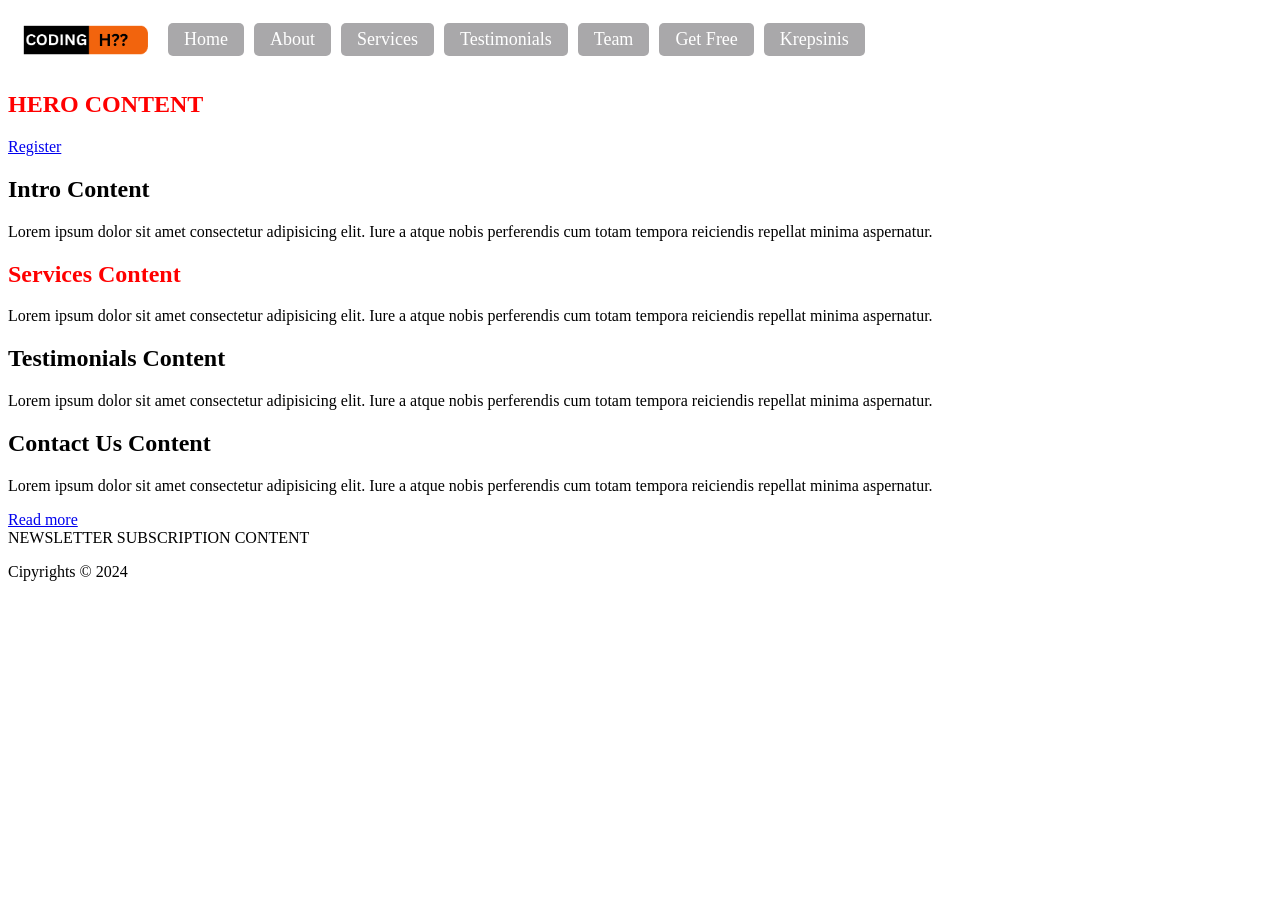
<file: index.html>
<!DOCTYPE html>
<html lang="en">

<head>
    <meta charset="UTF-8">
    <meta name="viewport" content="width=device-width, initial-scale=1.0">
    <title>Document</title>
    <link rel="stylesheet" href="../css/header.css">
    <style>
        .red {
            color: red;
        }

        .section-title:hover {
            text-transform: uppercase;
        }
    </style>
    <!-- analitika / statistika -->
</head>

<body>
    <!-- FB, TW -->

    <!--<header>
        <img src="/codingh.png" alt="logo">
        <nav>
            <a id="home" href="#">Home</a>
            <a href="./services">Services</a>
            <a href="#">About</a>
            <a href="#">Contact us</a>
        </nav>
    </header> -->

    <main>
        <section>
            <h1 class="red">HERO CONTENT</h1>
            <a href="#">Register</a>
        </section>

        <section>
            <h2 class="section-title">INTRO CONTENT</h2>
            <p>Lorem ipsum dolor sit amet consectetur adipisicing elit. Iure a atque nobis perferendis cum totam tempora reiciendis repellat minima aspernatur.</p>
        </section>

        <section>
            <h2 class="section-title red">SERVICES CONTENT</h2>
            <p>Lorem ipsum dolor sit amet consectetur adipisicing elit. Iure a atque nobis perferendis cum totam tempora reiciendis repellat minima aspernatur.</p>
        </section>

        <section>
            <h2 class="section-title">TESTIMONIALS CONTENT</h2>
            <p>Lorem ipsum dolor sit amet consectetur adipisicing elit. Iure a atque nobis perferendis cum totam tempora reiciendis repellat minima aspernatur.</p>
        </section>

        <section>
            <h2 class="section-title">CONTACT US CONTENT</h2>
            <p>Lorem ipsum dolor sit amet consectetur adipisicing elit. Iure a atque nobis perferendis cum totam tempora reiciendis repellat minima aspernatur.</p>
            <a href="#">Read more</a>
        </section>

        <section>
            NEWSLETTER SUBSCRIPTION CONTENT
        </section>
    </main>

    <footer id="main_footer">
        <p>Cipyrights &copy; 2024</p>
    </footer>

    <!-- custom / visa kita -->
    <script src="./js/main.js" type="module" defer></script>
    <script type="module" src="../js/header.js"></script>
    
</body>

</html>
</file>
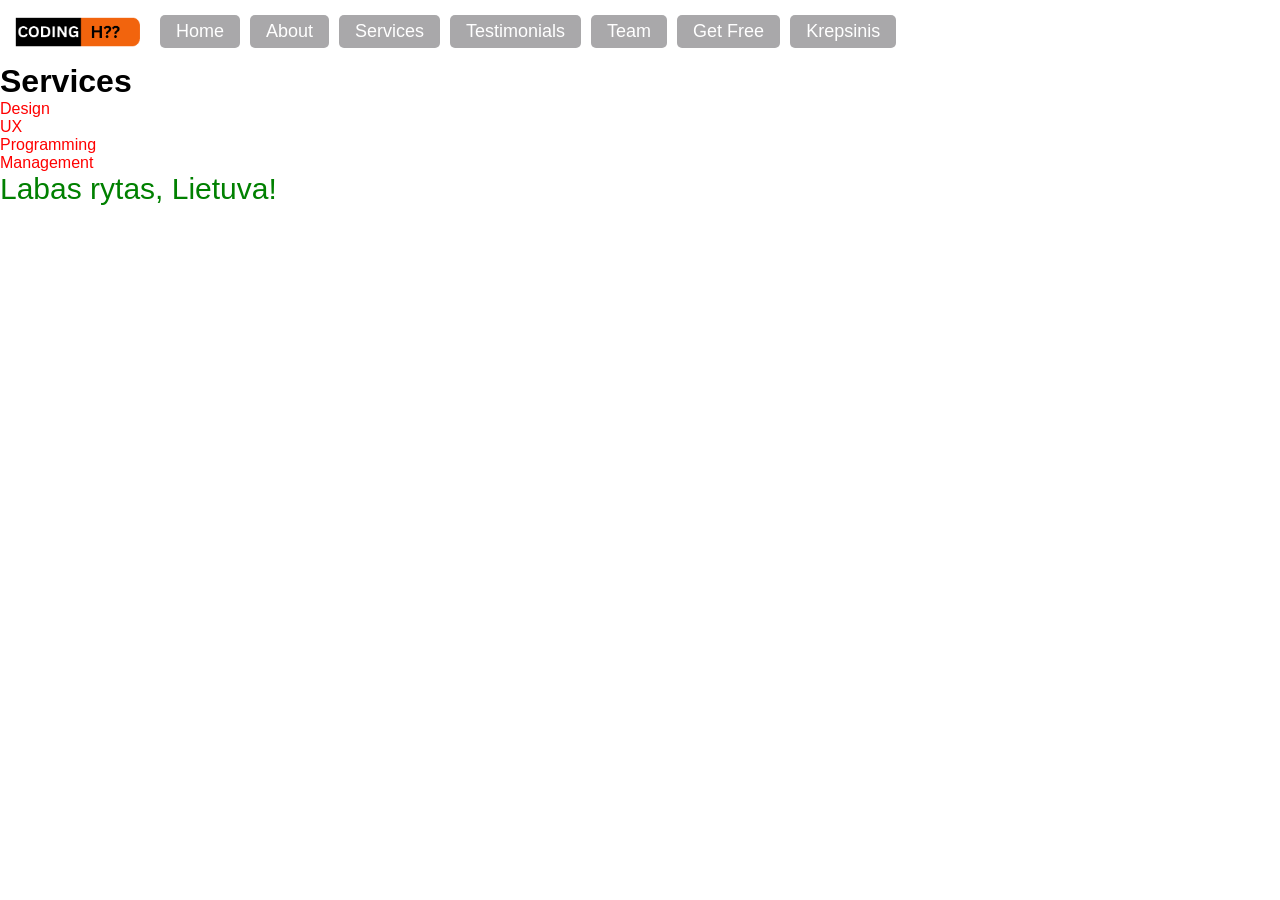
<file: services/index.html>
<!DOCTYPE html>
<html lang="en">

<head>
    <meta charset="UTF-8">
    <meta name="viewport" content="width=device-width, initial-scale=1.0">
    <title>Document</title>
    <link rel="stylesheet" href="../css/main.css">
    <link rel="stylesheet" href="../css/header.css">
</head>

<body>
    <main>
        <h1>Services</h1>
        <section>
            <p>Siuo metu neteikiame jokiu paslaugu.</p>
            <!-- <ul>
                <li>Design</li>
                <li>UX</li>
                <li>Programming</li>
                <li>Management</li>
            </ul> -->
        </section>
        <section>
            Empty...
        </section>
    </main>

    <script type="module" src="../js/services.js"></script>
    <script src="../js/header.js" type="module"></script>
</body>

</html>
</file>
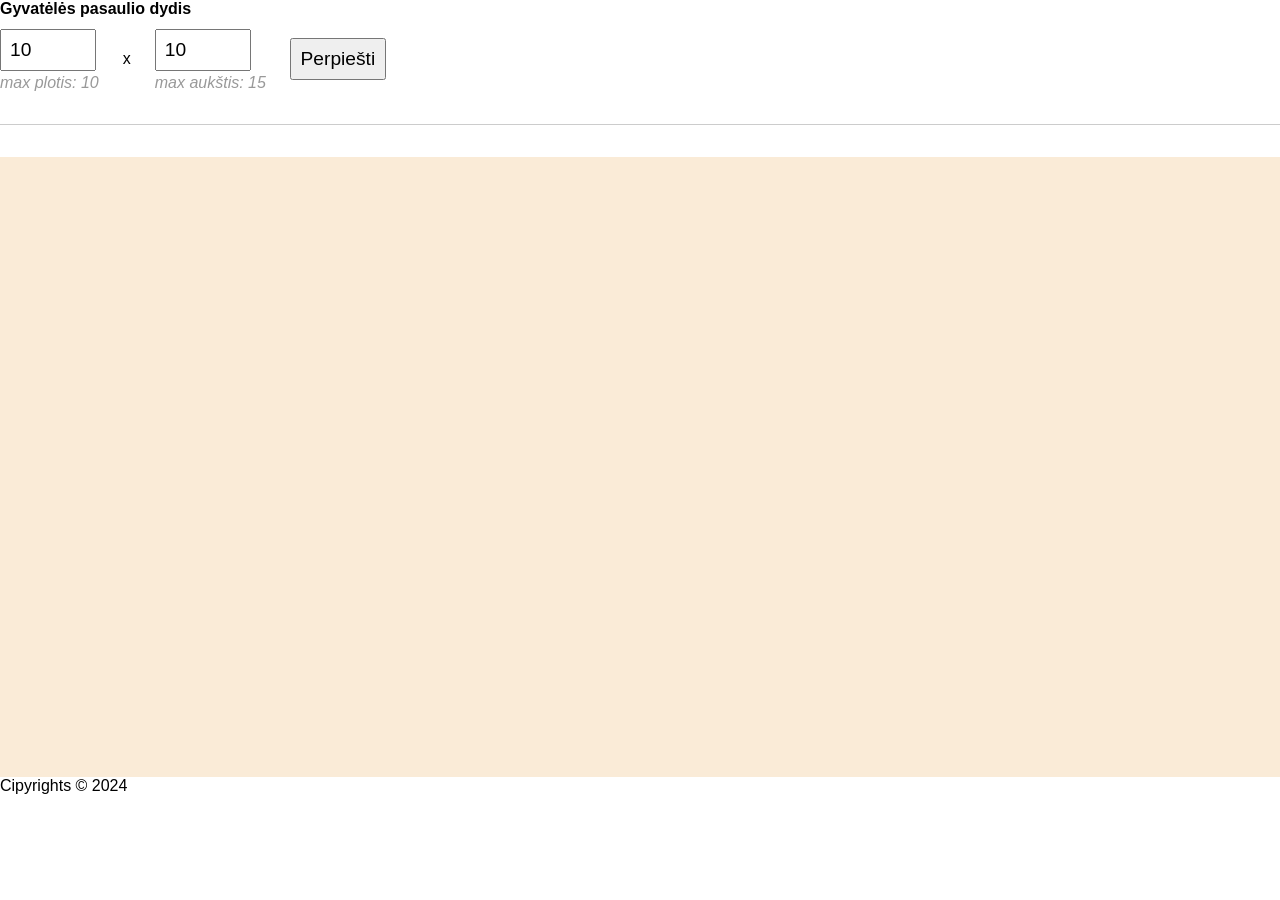
<file: snake/index.html>
<!DOCTYPE html>
<html lang="en">

<head>
    <meta charset="UTF-8">
    <meta name="viewport" content="width=device-width, initial-scale=1.0">
    <title>Gyvatėlė - pirmadienio versija</title>
    <link rel="stylesheet" href="../css/main.css">
    <link rel="stylesheet" href="../css/header.css">
    <link rel="stylesheet" href="../css/snake.css">
</head>

<body>
    <main>
        <form class="form">
            <p class="form-title">Gyvatėlės pasaulio dydis</p>
            <div class="form-content">
                <div class="form-element">
                    <label for="">Plotis</label>
                    <input type="number" value="10" min="2" max="20" step="1">
                    <p class="note">max plotis: 10</p>
                </div>
                <div class="form-element">x</div>
                <div class="form-element">
                    <label for="">Aukštis</label>
                    <input type="number" value="10" min="1" max="20" step="1">
                    <p class="note">max aukštis: 15</p>
                </div>
                <div class="form-element">
                    <button type="submit">Perpiešti</button>
                </div>
            </div>
        </form>

        <div id="world" class="world"></div>
    </main>

    <footer id="main_footer">
        <p>Cipyrights &copy; 2024</p>
    </footer>

    <script type="module" src="../js/snake.js"></script>
</body>

</html>
</file>
<file: css/header.css>
.navBar {
    display: flex;
    align-items: center;
    justify-content: flex-start;
    padding: 15px;
    background-color: transparent;
   
}

.navBar a {
    color: white;
    text-decoration: none;
    padding: 6px 16px;
    font-size: 18px;
    border-radius: 5px;
    transition: background-color 0.3s ease, border-color 0.3s ease;
    background-color: #a9a8aa;
    margin-right: 10px;
}

.navBar a:hover {
    background-color: #c0bec2; 
    border-color: #ffffff;
}

.navBar img {
    height: 30px;
    width: auto;
    margin-right: 20px;
}
</file>
<file: css/main.css>
body,
body * {
  margin: 0;
  padding: 0;
  vertical-align: top;
  box-sizing: border-box;
  
}

body {
  font-family: 'Gill Sans', 'Gill Sans MT', Calibri, 'Trebuchet MS', sans-serif;
}

li {
  color: #f00;
}
</file>
<file: css/snake.css>
.form {
    display: flex;
    flex-direction: column;
    gap: 0.5rem;
    padding-bottom: 2rem;
    border-bottom: 0.1rem solid #ccc;
  }
  
  .form > .form-title {
    font-weight: bold;
  }
  .form > .form-content {
    display: flex;
    gap: 1.5rem;
    align-items: center;
  }
  .form .form-element {
    display: flex;
    flex-direction: column;
    gap: 0.2rem;
  }
  .form label {
    visibility: hidden;
    height: 0;
    color: #777;
  }
  .form input {
    width: 6rem;
    padding: 0.5rem;
    font-size: 1.2rem;
  }
  .form button {
    width: 6rem;
    padding: 0.5rem;
    font-size: 1.2rem;
  }
  .form .note {
    color: #999;
    font-style: italic;
  }
  
  .world {
    display: flex;
    flex-direction: column;
    margin-top: 2rem;
    position: relative;
    background-color: antiquewhite;
    height: calc(100vh - 280px);
    width: 100%;
  }
  .world > .row {
    display: flex;
  }
  .world > .row > .cell {
    display: flex;
    justify-content: center;
    align-items: center;
    width: 48px;
    height: 48px;
    border: 1px solid #ccc;
  }
  .world .snake,
  .world .chicken {
    width: 48px;
    height: 48px;
    padding: 4px;
    object-fit: contain;
    object-position: center;
    position: absolute;
    top: 0;
    left: 0;
  }
</file>
